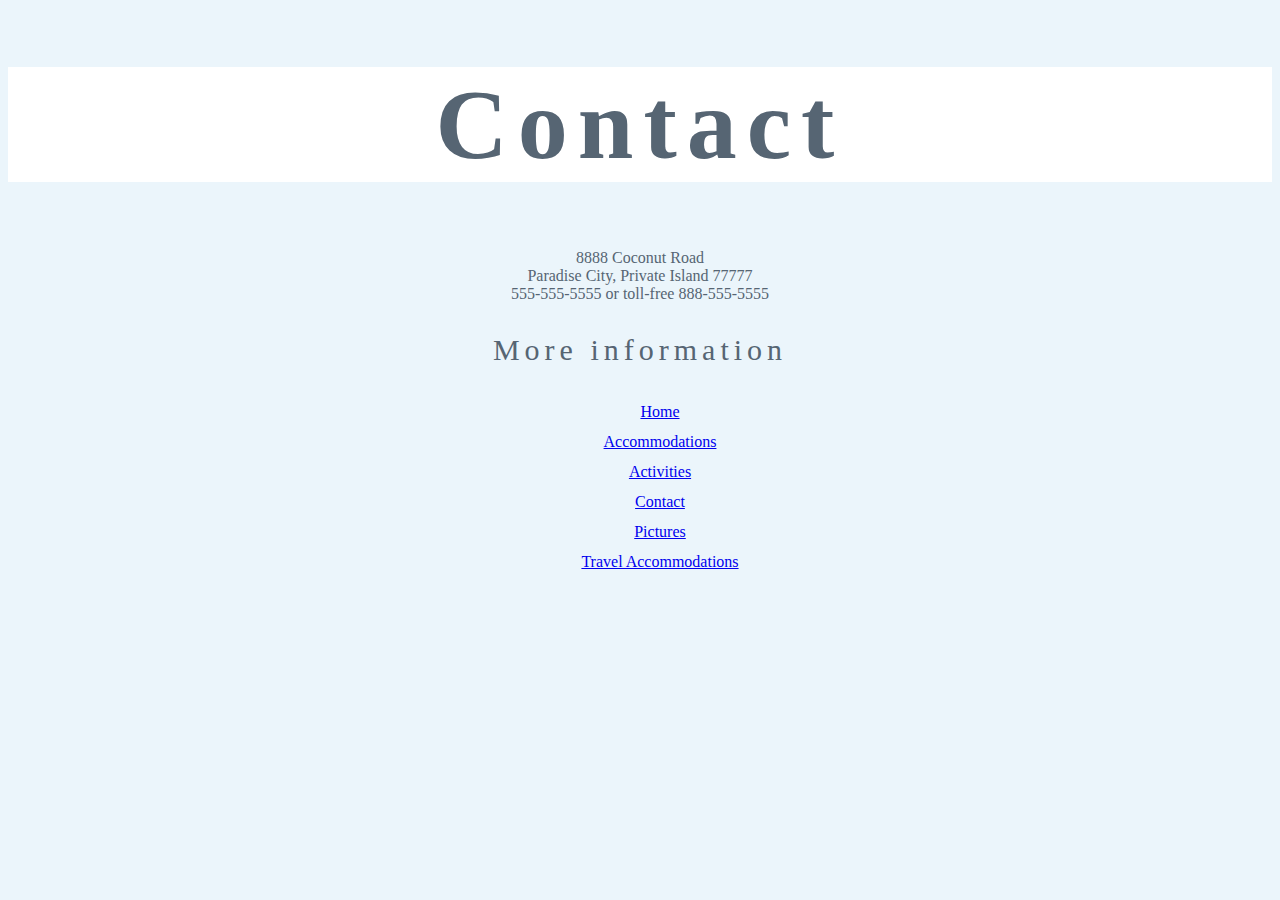
<file: private-island/contact.html>
<!DOCTYPE html>
<html>
<head>
  <link href="css/styles.css" rel="stylesheet" type="text/css">
  <title>Private Island</title>
</head>
<body>
  <h1>Contact</h1>
  <p>
  8888 Coconut Road
  <br>
  Paradise City, Private Island 77777
  <br>
  555-555-5555 or toll-free 888-555-5555
  </p>

  <h3>More information</h3>
  <ul>
    <li><a href="index.html">Home</a></li>
    <li><a href="accom.html">Accommodations</a></li>
    <li><a href="act.html">Activities</a></li>
    <li><a href="contact.html">Contact</a></li>
    <li><a href="pic.html">Pictures</a></li>
    <li><a href="trav.html">Travel Accommodations</a></li>
  </ul>

</body>
</html>
</file>
<file: private-island/css/styles.css>
body {
  text-align: center;
  background-color: #EBF5FB;
  color: #566573;
}
h1 {
  background-color: #ffffff;
  font-family: cursive;
  font-size: 100px;
  letter-spacing: 10px;
}
h2 {
  font-family: sans-serif;
  font-weight: 400;
  font-size: 40px;
}
h3 {
  font-size: 30px;
  font-weight: 400;
  letter-spacing: 5px;
}
ul {
  list-style-type: none;
  line-height: 30px;
}
img {
  width: 50%;
}
</file>
